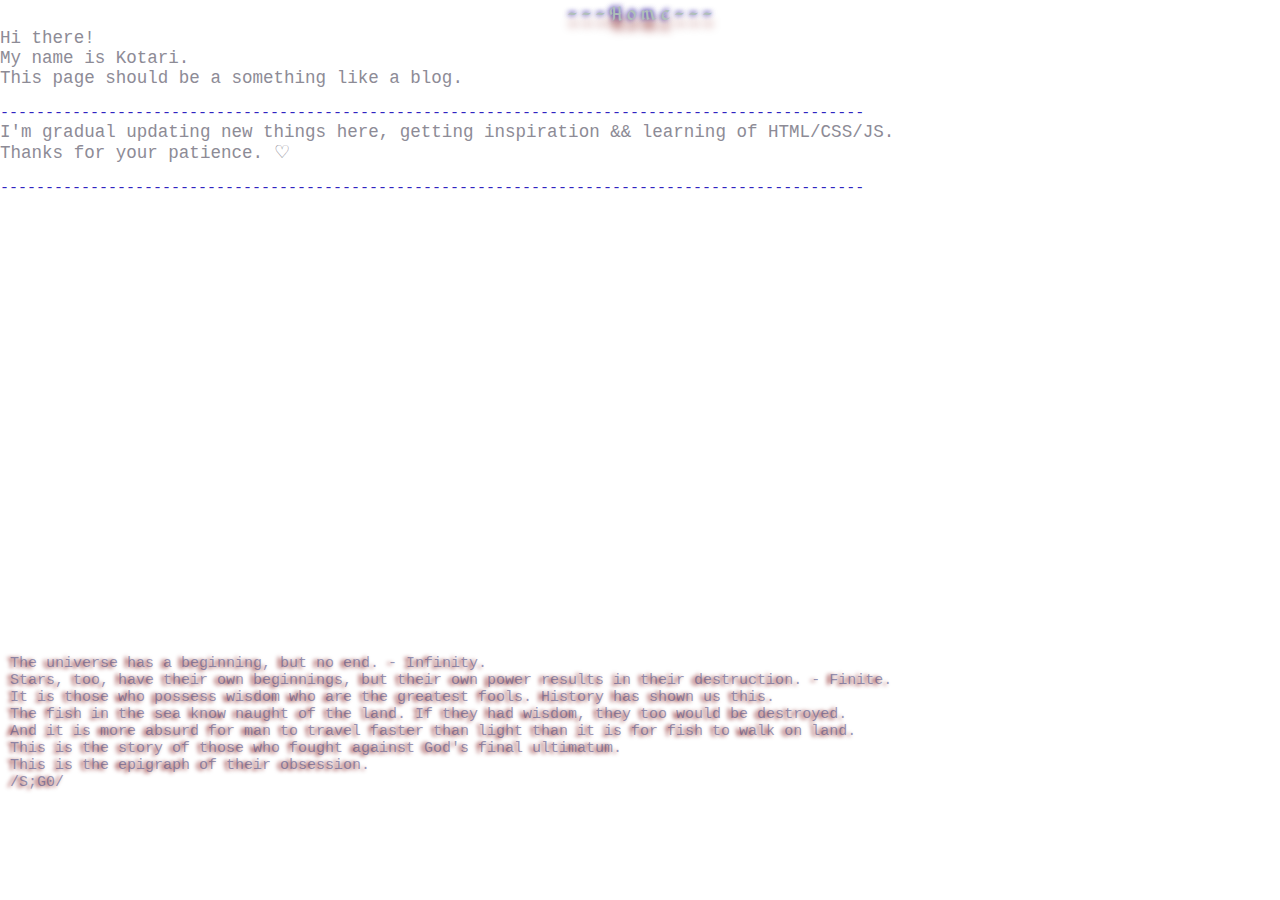
<file: home.html>
<!DOCTYPE html>
<html lang="en">
<head>
    <meta charset="UTF-8">
    <link rel=stylesheet href=css/style.css>
    <link rel="icon" href="src/favicon.ico" sizes="any">
</head>
<body id="body-home">
    <h2 style="text-align: center; font-size: 20px; text-shadow: 1px 10px 10px var(--href-color2), 1px -1px 5px var(--href-color1), -1px -1px 5px var(--href-color1), -1px 1px 5px var(--href-color1); ;">~ ~ ~ H o m e ~ ~ ~</h2>
    <h3>Hi there!</h3>
    <h3>My name is Kotari.</h3>
    <h3>This page should be a something like a blog.</h3>
    <br> 
    ------------------------------------------------------------------------------------------------
    <br>
    <h3>I'm gradual updating new things here, getting inspiration && learning of HTML/CSS/JS.</h3> 
    <h3>Thanks for your patience. ♡</h3> 
    <br>
    ------------------------------------------------------------------------------------------------
    <br>

    <div id="quote-block">
        <p>The universe has a beginning, but no end. - Infinity.<br> 
        Stars, too, have their own beginnings, but their own power results in their destruction. - Finite.<br> 
        It is those who possess wisdom who are the greatest fools. History has shown us this.<br> 
        The fish in the sea know naught of the land. If they had wisdom, they too would be destroyed.<br> 
        And it is more absurd for man to travel faster than light than it is for fish to walk on land.<br> 
        This is the story of those who fought against God's final ultimatum.<br> 
        This is the epigraph of their obsession.<br> 
        /S;G0/<br> 
    </div>
</body>
</html>
</file>
